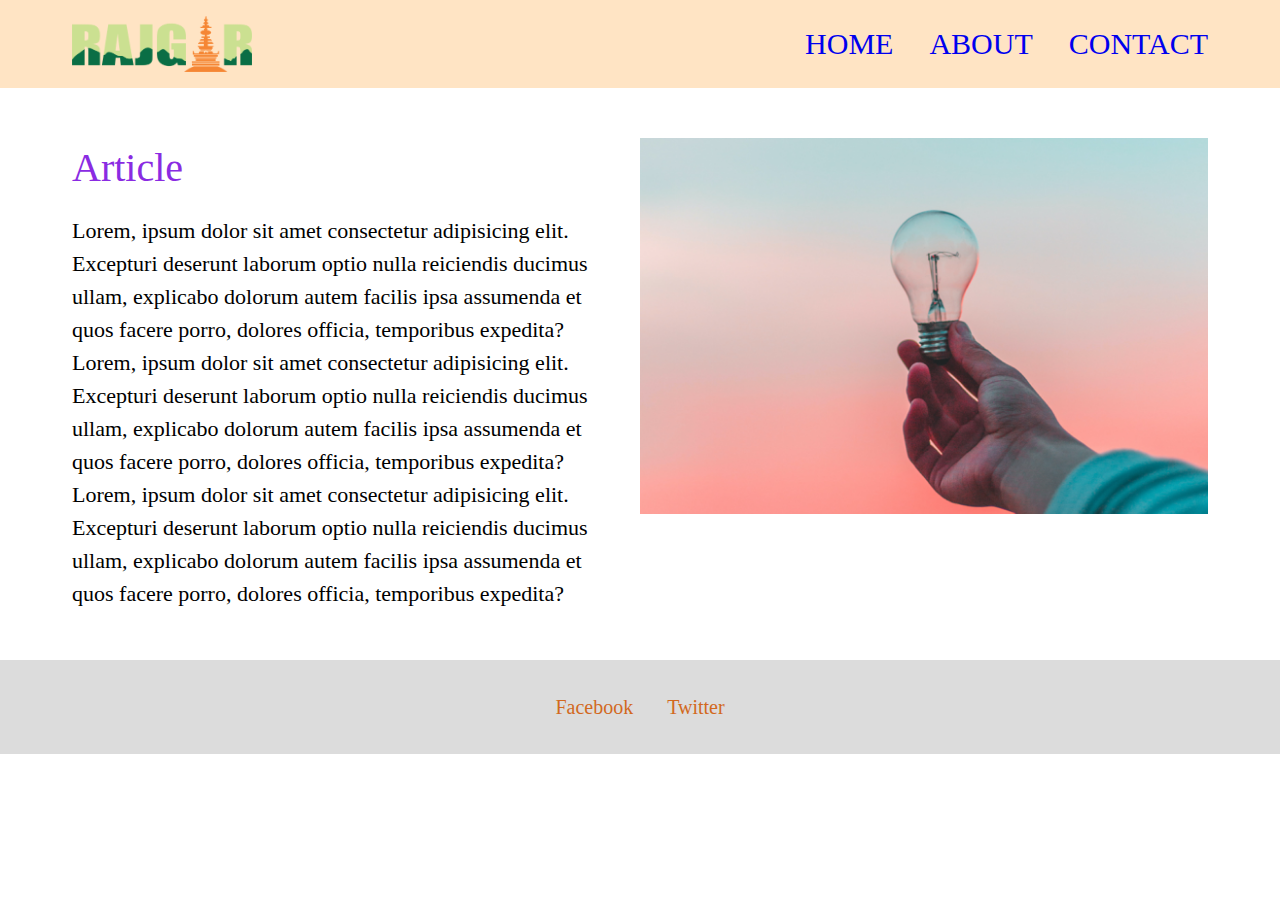
<file: block-BHaaax/index.html>
<!DOCTYPE html>
<html lang="en">
<head>
    <meta charset="UTF-8">
    <meta http-equiv="X-UA-Compatible" content="IE=edge">
    <meta name="viewport" content="width=device-width, initial-scale=1.0">
    <title>Positioning content | block2</title>
    <link rel="stylesheet" href="style.css">
</head>
<body>
    <header class="header">
        <div class="container">
            <a class="brand" href="">
                <img src="assets/rajgirlogp.png" alt="brand logo">
            </a>
            <nav class="nav">
                <a href="#">Home</a>
                <a href="#">About</a>
                <a href="#">Contact</a>
            </nav>
        </div>
    </header>
    <main>
        <article class="article">
            <div class="container">
                <div class="columm article-col">
                 <h1 class="heading">Article</h1>
                 <p class="para">Lorem, ipsum dolor sit amet consectetur adipisicing elit.
                    Excepturi deserunt laborum optio nulla 
                    reiciendis ducimus ullam, explicabo 
                    dolorum autem facilis ipsa assumenda et 
                    quos facere porro, dolores officia, 
                    temporibus expedita? Lorem, ipsum dolor sit amet consectetur adipisicing elit.
                    Excepturi deserunt laborum optio nulla 
                    reiciendis ducimus ullam, explicabo 
                    dolorum autem facilis ipsa assumenda et 
                    quos facere porro, dolores officia, 
                    temporibus expedita? Lorem, ipsum dolor sit amet consectetur adipisicing elit.
                    Excepturi deserunt laborum optio nulla 
                    reiciendis ducimus ullam, explicabo 
                    dolorum autem facilis ipsa assumenda et 
                    quos facere porro, dolores officia, 
                    temporibus expedita?</p>
                </div>
                <div class="columm">
                    <img class="article-img" src="assets/pic01.png" alt="pic"></div>
            </div>
        </article>
    </main>
    <footer class="footer">
        <div class="container">
            <nav>
                <a href="#">Facebook</a>
                <a href="#">Twitter</a>
            </nav>
        </div>
    </footer>
</body>
</html>
</file>
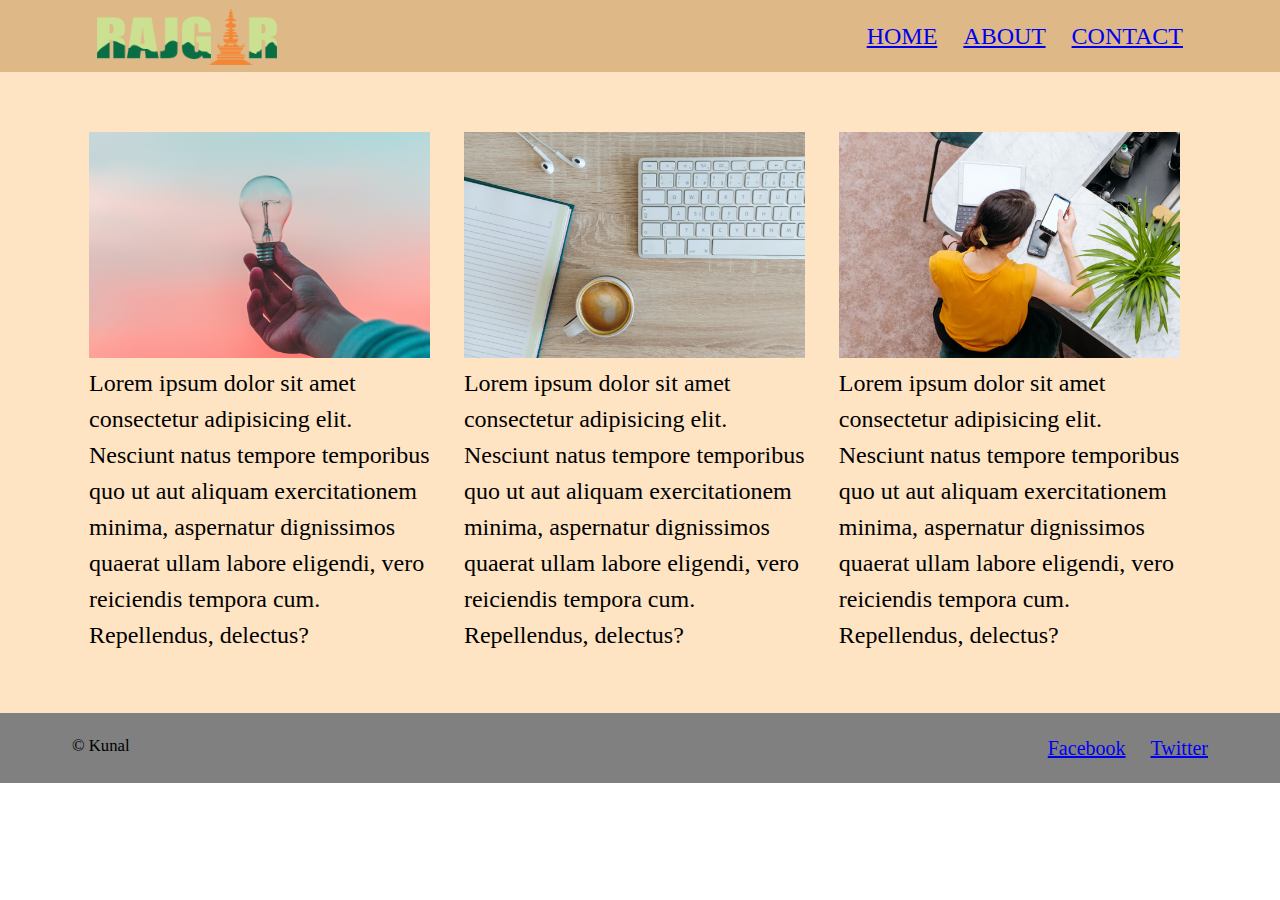
<file: block-BHaaba/index.html>
<!-- ### Exercise 2

1. Create a simple page having a header, main content, and a footer.

2. Inside the header keep the brand name to the left and all the navigation to the right.

3. Inside the main content crate three columns. In each column take one image and a paragraph below the image.
4. Using float is necessary. -->

<!DOCTYPE html>
<html lang="en">
<head>
    <meta charset="UTF-8">
    <meta http-equiv="X-UA-Compatible" content="IE=edge">
    <meta name="viewport" content="width=device-width, initial-scale=1.0">
    <title>Positioning content | block2</title>
    <link rel="stylesheet" href="style.css">
</head>
<body>
    <header class="header">
        <div class="container clearfix">
            <a class="brand" href="">
                <img src="assets/media/rajgirlogp.png" alt="brand logo">
            </a>
            <nav class="nav">
                <a href="#">Home</a>
                <a href="#">About</a>
                <a href="#">Contact</a>
            </nav>
        </div>
    </header>
    <main>
        <section class="section">
            <div class="container clearfix">
                <article class="col">
                    <img class="article-img" src="assets/media/pic01.png" alt="pic1">
                    <p>Lorem ipsum dolor sit amet consectetur adipisicing elit. Nesciunt natus tempore temporibus quo ut aut aliquam exercitationem minima, aspernatur dignissimos quaerat ullam labore eligendi, vero reiciendis tempora cum. Repellendus, delectus?</p>
                </article>
                <article class="col">
                    <img class="article-img" src="assets/media/pic02.png" alt="pic1">
                    <p>Lorem ipsum dolor sit amet consectetur adipisicing elit. Nesciunt natus tempore temporibus quo ut aut aliquam exercitationem minima, aspernatur dignissimos quaerat ullam labore eligendi, vero reiciendis tempora cum. Repellendus, delectus?</p>
                </article>
                <article class="col">
                    <img class="article-img" src="assets/media/pic03.png" alt="pic1">
                    <p>Lorem ipsum dolor sit amet consectetur adipisicing elit. Nesciunt natus tempore temporibus quo ut aut aliquam exercitationem minima, aspernatur dignissimos quaerat ullam labore eligendi, vero reiciendis tempora cum. Repellendus, delectus?</p>
                </article>
            </div>
        </section>
    </main>
    <footer class="footer">
        <div class="container clearfix">
            <small> &copy; Kunal</small>
            <nav>
                <a href="#">Facebook</a>
                <a href="#">Twitter</a>
            </nav>
        </div>
    </footer>
</html>
</file>
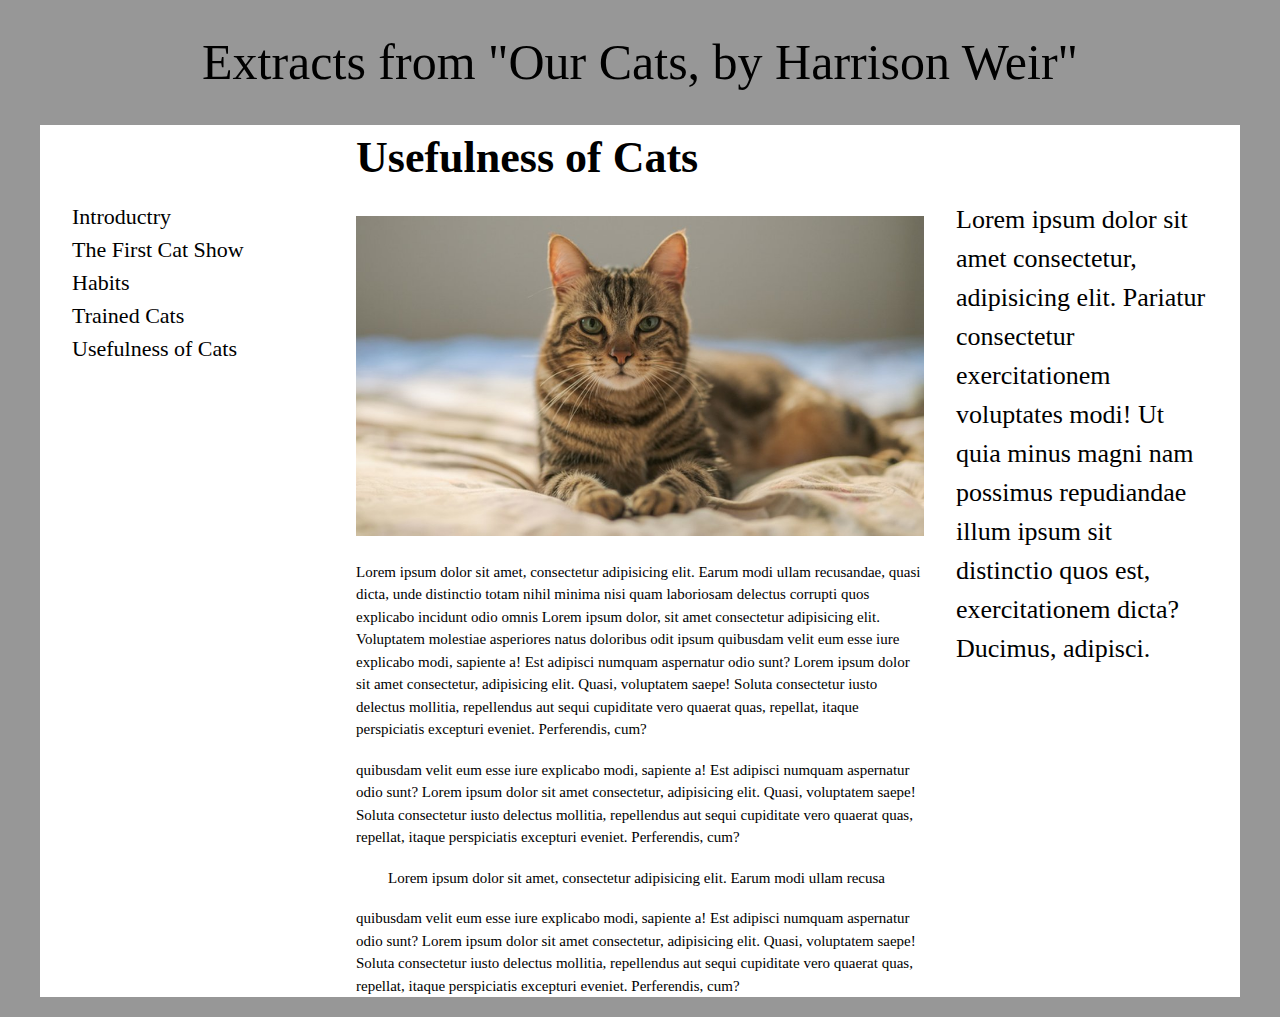
<file: block-BHaabd/index.html>
<!-- 
### Create a page according to the layout shown below

![Positioning Content Exercise 1](https://raw.githubusercontent.com/suraj122/AC-STYLE-images/master/positioning-content/ex-1.png)

- Using CSS resets is necessary.
- Use semantic tags and keep the nesting and indentation proper. -->

<!DOCTYPE html>
<html lang="en">
<head>
    <meta charset="UTF-8">
    <meta http-equiv="X-UA-Compatible" content="IE=edge">
    <meta name="viewport" content="width=device-width, initial-scale=1.0">
    <title>Assignment1 | Positioning Content</title>
    <link rel="stylesheet" href="style.css">
</head>
<body>
    <header class="header">
        <h1>Extracts from "Our Cats, by Harrison Weir"</h1>
    </header>
    <main>
        <div class="container clearfix">
            <aside class="left left-sidebar">
                <p>Introductry</p>
                <p>The First Cat Show</p>
                <p>Habits</p>
                <p>Trained Cats</p>
                <p>Usefulness of Cats</p>
            </aside>
            <article class="article left">
                <h2 class="heading">Usefulness of Cats</h2>
                <img src="assets/media/cat.jpg" alt="cat">
                <p>Lorem ipsum dolor sit amet, consectetur 
                    adipisicing elit. Earum modi ullam 
                    recusandae, quasi dicta, unde distinctio totam nihil minima nisi quam laboriosam
                     delectus corrupti quos explicabo incidunt odio omnis Lorem ipsum dolor, 
                     sit amet consectetur adipisicing elit. Voluptatem molestiae asperiores natus doloribus odit 
                     ipsum 
                     quibusdam velit eum esse iure explicabo modi, sapiente a! 
                    Est adipisci numquam aspernatur odio sunt? Lorem ipsum dolor sit amet consectetur, 
                    adipisicing elit. Quasi, voluptatem saepe! Soluta consectetur iusto delectus mollitia, 
                    repellendus aut sequi cupiditate vero quaerat quas, repellat, 
                    itaque perspiciatis excepturi eveniet. Perferendis, cum?
                </p>
                <p>quibusdam velit eum esse iure explicabo modi, sapiente a! 
                    Est adipisci numquam aspernatur odio sunt? Lorem ipsum dolor sit amet consectetur, 
                    adipisicing elit. Quasi, voluptatem saepe! Soluta consectetur iusto delectus mollitia, 
                    repellendus aut sequi cupiditate vero quaerat quas, repellat, 
                    itaque perspiciatis excepturi eveniet. Perferendis, cum?
                    
                </p>
                <p class="quote">Lorem ipsum dolor sit amet, consectetur 
                    adipisicing elit. Earum modi ullam 
                    recusa
                </p>
                <p>quibusdam velit eum esse iure explicabo modi, sapiente a! 
                    Est adipisci numquam aspernatur odio sunt? Lorem ipsum dolor sit amet consectetur, 
                    adipisicing elit. Quasi, voluptatem saepe! Soluta consectetur iusto delectus mollitia, 
                    repellendus aut sequi cupiditate vero quaerat quas, repellat, 
                    itaque perspiciatis excepturi eveniet. Perferendis, cum?
                </p>
            </article>
            <aside class="left right-sidebar">
                <p>Lorem ipsum dolor sit amet consectetur, adipisicing elit. Pariatur consectetur exercitationem voluptates modi! Ut quia minus magni nam possimus repudiandae illum ipsum sit distinctio quos est, exercitationem dicta? Ducimus, adipisci.</p>
            </aside>
        </div> 
    </main>
</body>
</html>
</file>
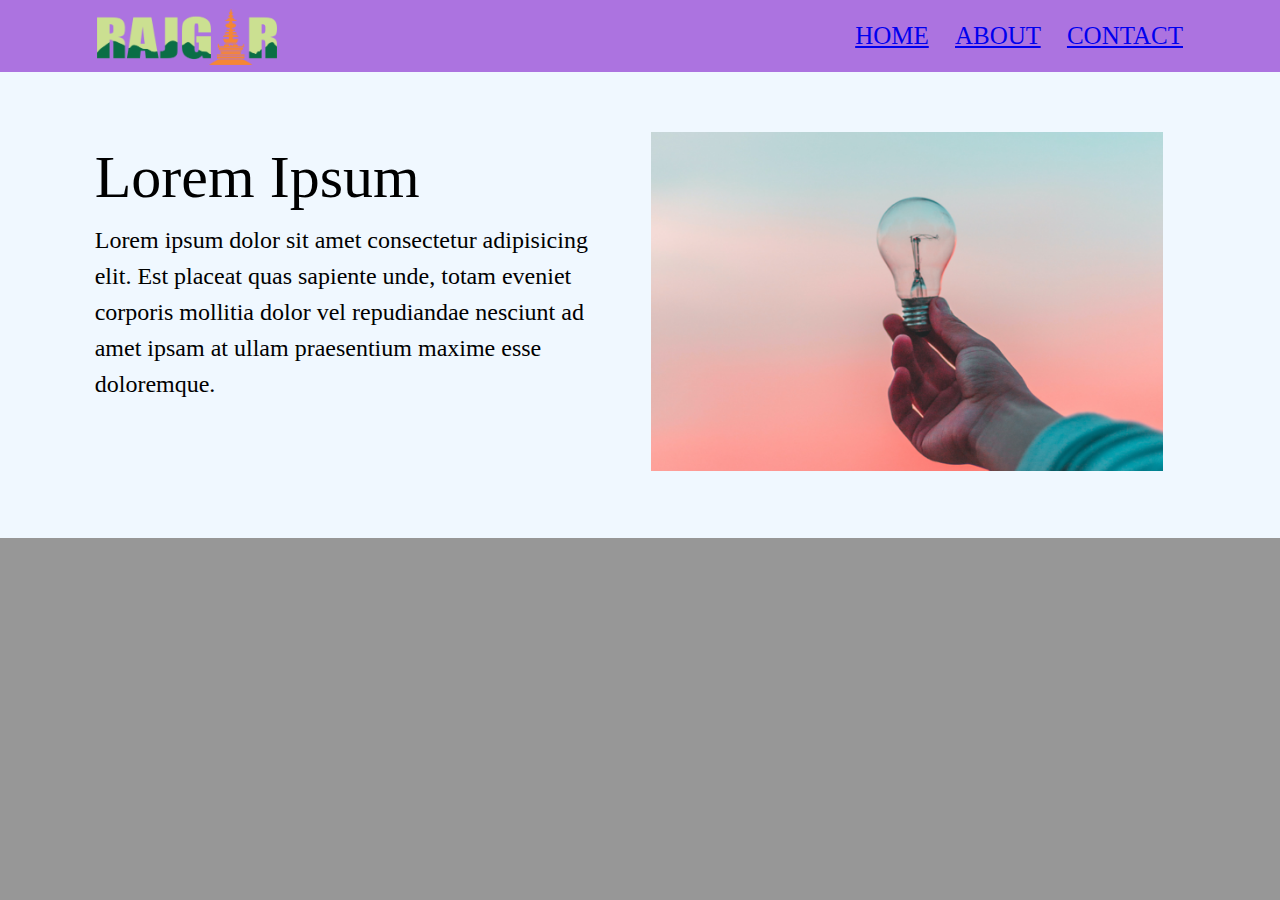
<file: block-BHaabg/index.html>
<!-- ### Exercise

1. Create a simple page having a header, main content, and a footer.

2. Inside the header keep the logo to the left and all the navigation to the right.

3. The header must be fixed at the top of the page.

4. Inside the main content take an article section having two columns. In the first column put a heading and some introductory text of the article and in the second column take an image.

5. After the article section, take a gallery section, in which there will be two rows and in both the row there will be three columns. Each column must have a different image.

6. After the gallery section footer will come.

7. Take a circular button at the right bottom corner of the page and keep its position fixed. The button should always take to the top of the page once clicked. -->

<!DOCTYPE html>
<html lang="en">
<head>
    <meta charset="UTF-8">
    <meta http-equiv="X-UA-Compatible" content="IE=edge">
    <meta name="viewport" content="width=device-width, initial-scale=1.0">
    <title>Assignment2 | Positioning Content</title>
    <link rel="stylesheet" href="style.css">
</head>
<body>
   <header class="header">
       <div class="container clearfix">
           <a class="brand" href="">
            <img src="assets/media/rajgirlogp.png" alt="logo">
           </a>
           <nav class="nav">
             <a href="#">Home</a>
             <a href="#">About</a>
             <a href="#">contact</a>
          </nav>
       </div>
   </header> 
   <main>
       <section class="section">
           <div class="container clearfix">
               <article class="col">
                   <h2> Lorem Ipsum</h2>
                   <p>Lorem ipsum dolor sit amet consectetur adipisicing elit. 
                       Est placeat quas sapiente unde, totam eveniet corporis 
                       mollitia dolor vel repudiandae nesciunt ad amet ipsam 
                       at ullam praesentium maxime esse doloremque.</p>
               </article>
               <article class="col">
                   <img class="article-img" src="assets/media/pic01.png" alt="pic1">
               </article>
            </div>
       </section>
       <section>
           <div class="container clearfix">
               
           </div>
       </section>
   </main>
</body>
</html>
</file>
<file: block-BHaaax/style.css>
/* CSS reset */
body,div,dl,dt,dd,ul,ol,li,h1,h2,h3,h4,h5,h6,pre,form,fieldset,input,textarea,p,blockquote,th,td { 
    margin:0;
    padding:0;
}
html,body {
    margin:0;
    padding:0;
}
table {
    border-collapse:collapse;
    border-spacing:0;
}
fieldset,img { 
    border:0;
}
input{
    border:1px solid #b0b0b0;
    padding:3px 5px 4px;
    color:#979797;
    width:190px;
}
address,caption,cite,code,dfn,th,var {
    font-style:normal;
    font-weight:normal;
}
ol,ul {
    list-style:none;
}
caption,th {
    text-align:left;
}
h1,h2,h3,h4,h5,h6 {
    font-size:100%;
    font-weight:normal;
}
q:before,q:after {
    content:'';
}
abbr,acronym { border:0;
}
/* custom styles */
*, *::before, *::after{
    box-sizing: border-box;
}
body{
    font-size: 16px;
    line-height: 1.5;
}
.container {
    max-width: 1200px;
    margin: 0 auto;
    padding: 0 32px;
}
/* Header */
.header{
    font-size: 0;
    background-color: bisque;
    padding: 16px;
}
.brand img {
    width: 180px;
}
.brand, .nav {
    display: inline-block;
    vertical-align: middle;
    
}
.nav{
    width: calc(100% - 180px);
    font-size: 24px;
    text-align: right;
}
.nav a {
    font-size: 30px;
    text-decoration: none;
    text-transform: uppercase;
    margin-left: 30px;
}
/* Article */
.article {
    font-size: 0;
    padding: 50px 0;
}
.article-img {
    width: 100%;
}
.columm {
    width: 50%;
    display: inline-block;
    font-size: 26px;
    vertical-align: top;
}
.heading{
 font-size: 40px;
 margin-bottom: 16px;
 color: blueviolet;
}
.para {
    font-size: 22px;
    line-height: 1.5;
}
.article-col{
    padding-right: 32px;
}

/* Footer */
.footer {
text-align: center;
padding: 32px 0;
background-color: gainsboro;
}
.footer a{
    margin: 0 15px;
    text-decoration: none;
    font-size: 20px;
    color: chocolate;
}
</file>
<file: block-BHaaba/style.css>
/* CSS reset */
body,div,dl,dt,dd,ul,ol,li,h1,h2,h3,h4,h5,h6,pre,form,fieldset,input,textarea,p,blockquote,th,td { 
    margin:0;
    padding:0;
}
html,body {
    margin:0;
    padding:0;
}
table {
    border-collapse:collapse;
    border-spacing:0;
}
fieldset,img { 
    border:0;
}
input{
    border:1px solid #b0b0b0;
    padding:3px 5px 4px;
    color:#979797;
    width:190px;
}
address,caption,cite,code,dfn,th,var {
    font-style:normal;
    font-weight:normal;
}
ol,ul {
    list-style:none;
}
caption,th {
    text-align:left;
}
h1,h2,h3,h4,h5,h6 {
    font-size:100%;
    font-weight:normal;
}
q:before,q:after {
    content:'';
}
abbr,acronym { border:0;
}
/* custom styles */
*,
*::before,
*::after {
    box-sizing: border-box;
}
body{
    line-height: 1.5;
    font-size: 16px;
}
.container {
    max-width: 1200px;
    margin: 0 auto;
    padding: 0 32px;
}
/* header */

.header {
    background-color: burlywood;
    height: 72px;
    line-height: 72px;
    
}
.brand img{
    width: 180px;
}
.brand {
 float: left;
}
.brand img {
    vertical-align: middle;
    margin-left: 25px;
}
.nav {
    float: right;
    margin-right: 25px;
    font-size: 24px;
    text-transform: uppercase;
}
.nav a{
    margin-left: 20px;
}
/* clearfix */
.clearfix::before, .clearfix::after {
    content: "";
    display: table;
}
.clearfix::after {
    clear: both;
}

/* article*/
.section {
    padding: 60px 0;
    background-color: bisque;
}
.article-img {
    width: 100%; 
    object-fit: cover;
}
.col {
    float: left;
    width: 30%;
    margin: 0 1.5%;
}
p{
    font-size: 24px;
    line-height: 1.5;
}
/* footer */
.footer {
    background-color: gray;
    padding: 20px 0;
    font-size: 20px;
}
.footer small {
    float: left; 
}
.footer nav {
    float: right;
}
.footer a{
    margin-left: 20px;
}
</file>
<file: block-BHaabd/style.css>
/* CSS reset */
body,div,dl,dt,dd,ul,ol,li,h1,h2,h3,h4,h5,h6,pre,form,fieldset,input,textarea,p,blockquote,th,td { 
    margin:0;
    padding:0;
}
html,body {
    margin:0;
    padding:0;
}
table {
    border-collapse:collapse;
    border-spacing:0;
}
fieldset,img { 
    border:0;
}
input{
    border:1px solid #b0b0b0;
    padding:3px 5px 4px;
    color:#979797;
    width:190px;
}
address,caption,cite,code,dfn,th,var {
    font-style:normal;
    font-weight:normal;
}
ol,ul {
    list-style:none;
}
caption,th {
    text-align:left;
}
h1,h2,h3,h4,h5,h6 {
    font-size:100%;
    font-weight:normal;
}
q:before,q:after {
    content:'';
}
abbr,acronym { border:0;
}

/* Custom Styles */
*,
*::before,
*::after {
    box-sizing: border-box;
}
body{
    line-height: 1.5;
    font-size: 16px;
    background-color: #979797;
    padding-bottom: 20px;
}
/* container */
.container {
    background-color: white;
    max-width: 1200px;
    margin: 0 auto;
    padding: 0 32px;
}
/* clearfix */
.clearfix::before,
.clearfix::after{
content: "";
display: table;
}
.clearfix::after{
    clear: both;
}
/* header */
h1{
 font-size: 50px;
 text-align: center;
 padding: 25px;
}

.left {
    float: left;
}
aside{
    width: 25%;
    padding-top: 75px;
}
article{
    width: 50%;
}
.left-sidebar{
    font-size: 22px;
}
/* article */
.article img {
    width: 100%;
}
.heading{
    font-size: 44px;
    font-weight: 700;
    margin-bottom: 25px;
}
.article p {
    font-size: 15px;
    margin-top: 18px;
}
.quote {
    padding: 0 32px;
}
.right-sidebar{
    padding-left: 32px;
    font-size: 26px;
    font-weight: 100;
}
</file>
<file: block-BHaabg/style.css>
/* CSS reset */
body,div,dl,dt,dd,ul,ol,li,h1,h2,h3,h4,h5,h6,pre,form,fieldset,input,textarea,p,blockquote,th,td { 
    margin:0;
    padding:0;
}
html,body {
    margin:0;
    padding:0;
}
table {
    border-collapse:collapse;
    border-spacing:0;
}
fieldset,img { 
    border:0;
}
input{
    border:1px solid #b0b0b0;
    padding:3px 5px 4px;
    color:#979797;
    width:190px;
}
address,caption,cite,code,dfn,th,var {
    font-style:normal;
    font-weight:normal;
}
ol,ul {
    list-style:none;
}
caption,th {
    text-align:left;
}
h1,h2,h3,h4,h5,h6 {
    font-size:100%;
    font-weight:normal;
}
q:before,q:after {
    content:'';
}
abbr,acronym { border:0;
}

/* Custom Styles */
*,
*::before,
*::after {
    box-sizing: border-box;
}
body{
    line-height: 1.5;
    font-size: 16px;
    background-color: #979797;
    padding-bottom: 20px;
}
/* container */
.container {
    max-width: 1200px;
    margin: 0 auto;
    padding: 0 32px;
}

/* header */
.header{
    background-color: rgb(172, 115, 224);
   line-height: 72px;
   height: 72px;
}
.brand img {
    max-width: 180px;
    vertical-align: middle;
    margin-left: 25px;
}
.brand{
    float: left;
}
.nav {
    float: right;
text-transform: uppercase;
font-size: 25px;
margin-right: 25px;
}
.nav a {
    margin-left: 20px;
}
/* clearfix */
.clearfix::before,
.clearfix::after{
content: "";
display: table;
}
.clearfix::after{
    clear: both;
}
/*article*/
.section {
    padding: 60px 0;
    background-color: aliceblue;
}
.article-img {
    width: 100%;
    object-fit: cover;
}
.col{
    float: left;
    width: 45%;
    margin: 0 2%;
}
h2 {
    font-size: 60px;
}
p{
    font-size: 24px;
 font-weight: 200;
   
}
</file>
